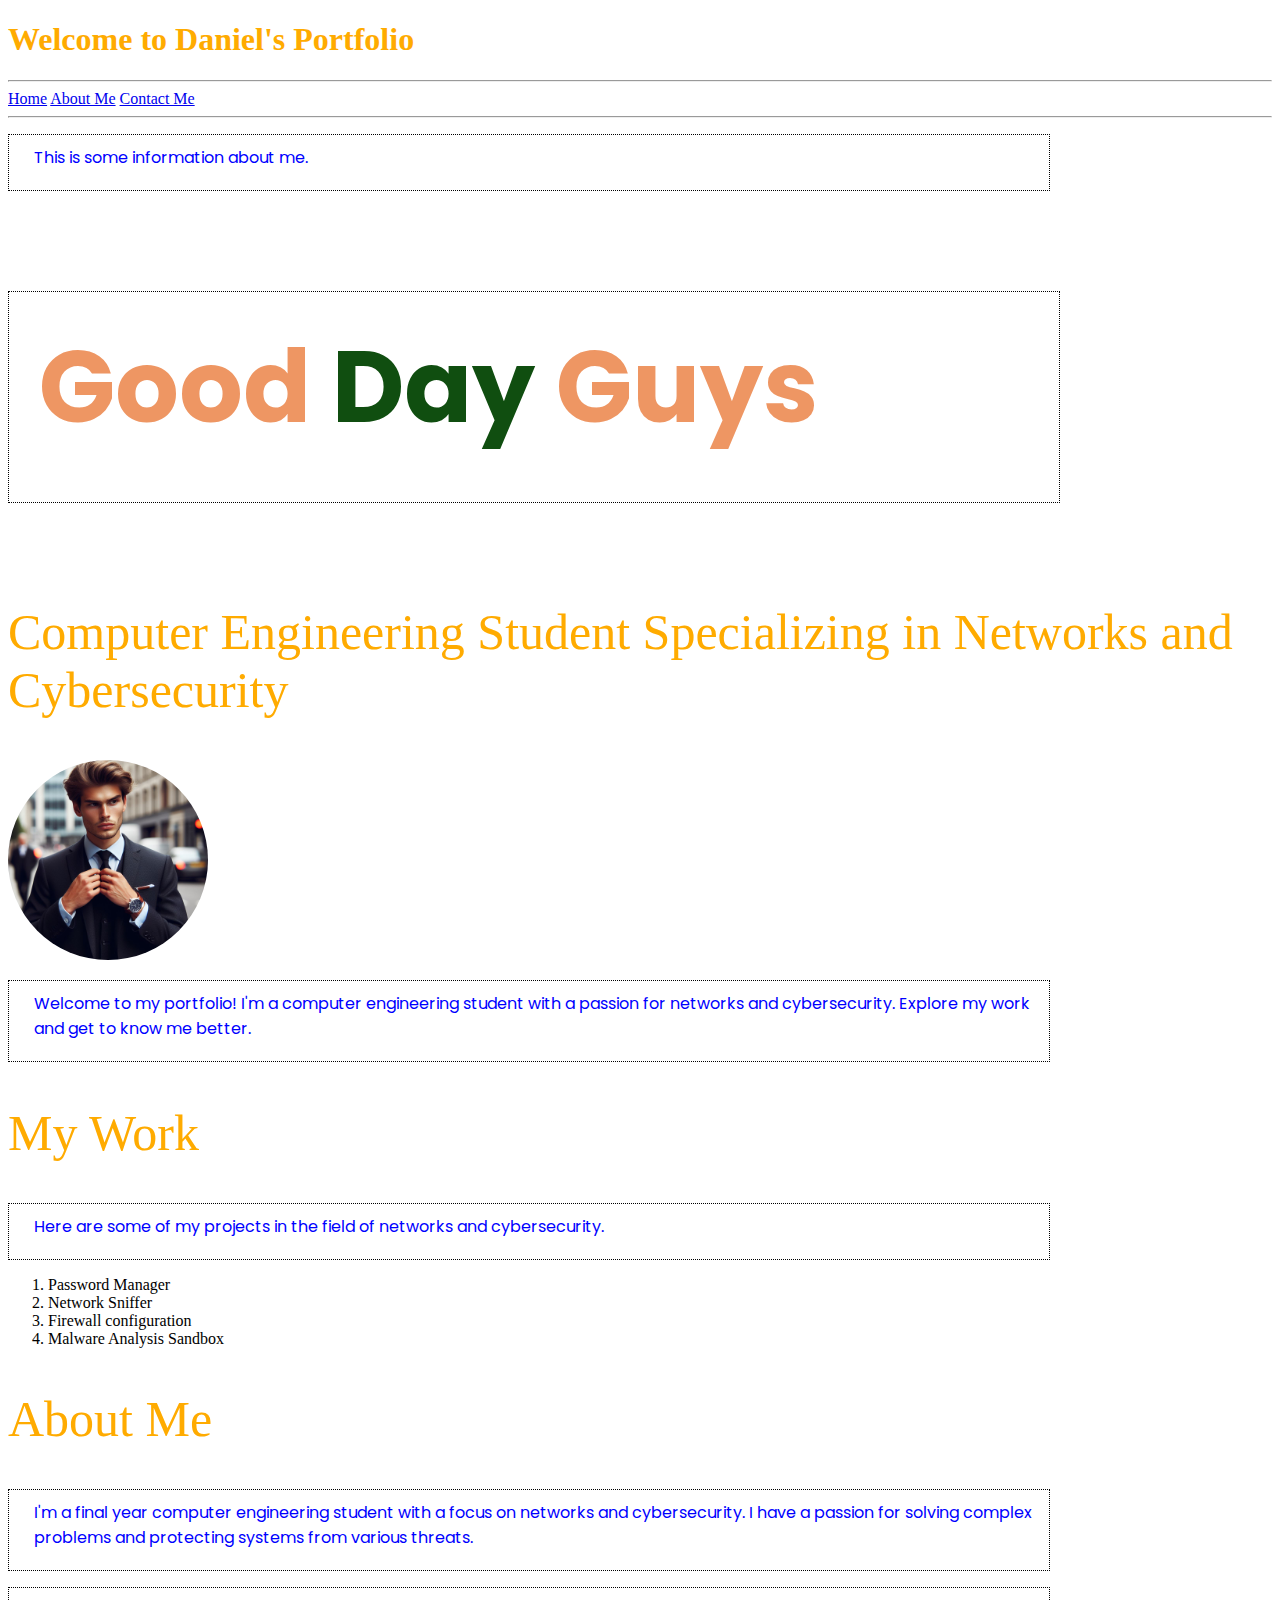
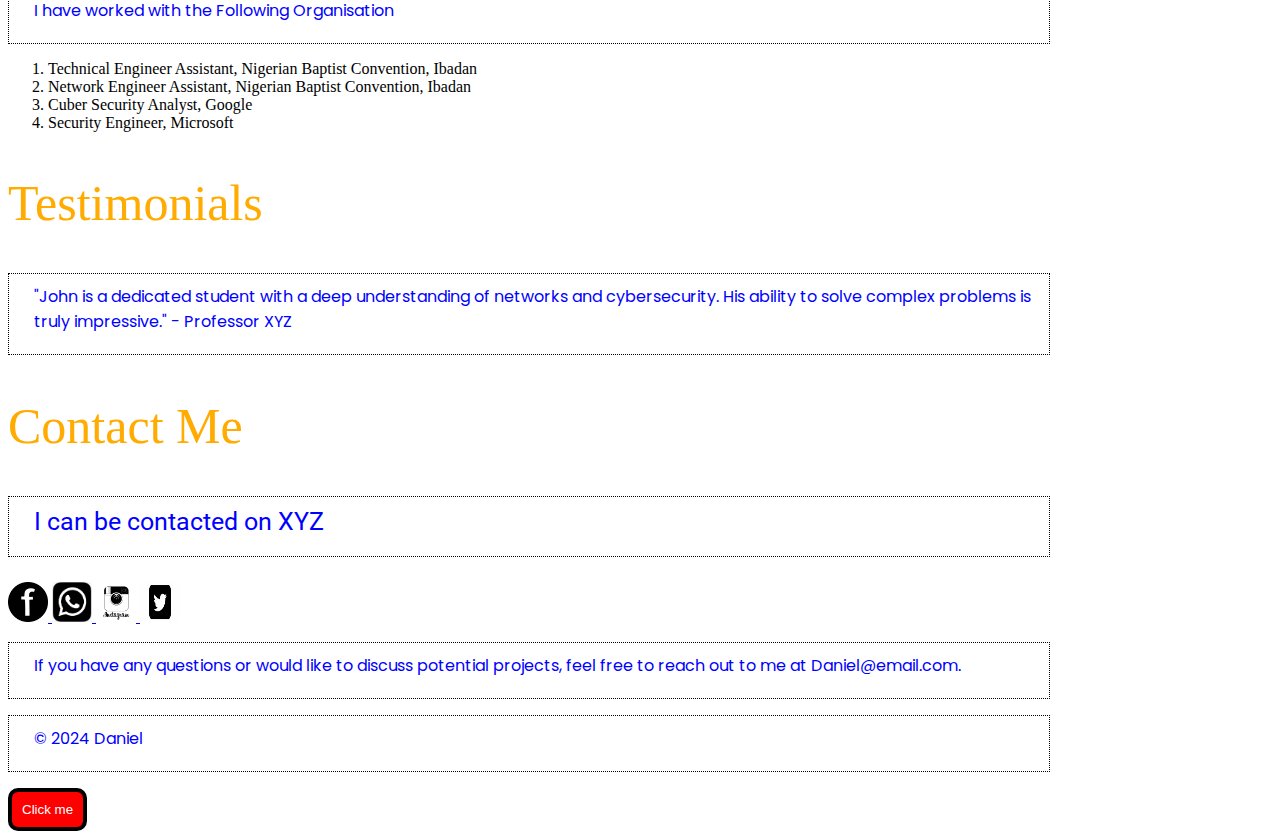
<file: Index.html>
<!DOCTYPE html>
<html lang="en">
  <head>
    <meta charset="UTF-8" />
    <meta name="viewport" content="width=device-width, initial-scale=1.0" />
    <title>Daniel's Portfolio</title>
    <link rel="stylesheet" href="style.css">
  </head>

  <body>
    <header>
      <h1>Welcome to Daniel's Portfolio</h1>
      <nav>
        <hr />
        <a href="Index.html">Home</a>
        <a href="about.html">About Me</a>
        <a href="form.html">Contact Me</a>
        <hr />
      </nav>
    </header>
    
    <section>
      <p>This is some information about me.</p>
      <p id="greet">Good <span id="time">Day</span> Guys</p>
      <h2>
        Computer Engineering Student Specializing in Networks and Cybersecurity
      </h2>
      <img src="OIG2.jpg" alt="Daniel's face" class="circle" />
      <p>
        Welcome to my portfolio! I'm a computer engineering student with a
        passion for networks and cybersecurity. Explore my work and get to know
        me better.
      </p>
    </section>
    
    <section>
      <h2>My Work</h2>
      <p>
        Here are some of my projects in the field of networks and cybersecurity.
      </p>
      <ol>
        <Li>Password Manager</Li>
        <li>Network Sniffer</li>
        <li>Firewall configuration</li>
        <li>Malware Analysis Sandbox</li>
      </ol>
    </section>
    
    <section>
      <h2>About Me</h2>
      <p>
        I'm a final year computer engineering student with a focus on networks
        and cybersecurity. I have a passion for solving complex problems and
        protecting systems from various threats.
      </p>
      <p>I have worked with the Following Organisation</p>
      <ol>
        <li>Technical Engineer Assistant, Nigerian Baptist Convention, Ibadan</li>
        <li>Network Engineer Assistant, Nigerian Baptist Convention, Ibadan</li>
        <li>Cuber Security Analyst, Google
          <LI> Security Engineer, Microsoft</LI>
        </li>
      </ol>
    </section>
    
    <section>
      <h2>Testimonials</h2>
      <p>
        "John is a dedicated student with a deep understanding of networks and
        cybersecurity. His ability to solve complex problems is truly
        impressive." - Professor XYZ
      </p>
    </section>
    
    <section>
      <h2>Contact Me</h2>
      <P id="font">I can be contacted on XYZ</P>
      <a href="https://www.facebook.com">
        <img src="facebook.png" alt="facebook logo" width="40" height="40" />
      </a>
      <a href="https://www.WhatsApp.com">
        <img src="WhatsApp.png" alt="WhatsApp logo" width="40" height="40" />
      </a>
      <a href="https://www.instagram.com">
        <img
          src="Instagram.jpg"
          alt="Instagram logo"
          width="40"
          height="40"
        />
      </a>
      <a href="https://www.twitter.com">
        <img src="twitter.jpg" alt="twitter logo" width="40" height="40" />
      </a>
      <p>
        If you have any questions or would like to discuss potential projects,
        feel free to reach out to me at Daniel@email.com.
      </p>
    </section>
    
    <footer>
      <p>© 2024 Daniel</p>
    </footer>
    <button id="click">Click me</button>
  </body>
</html>
</file>
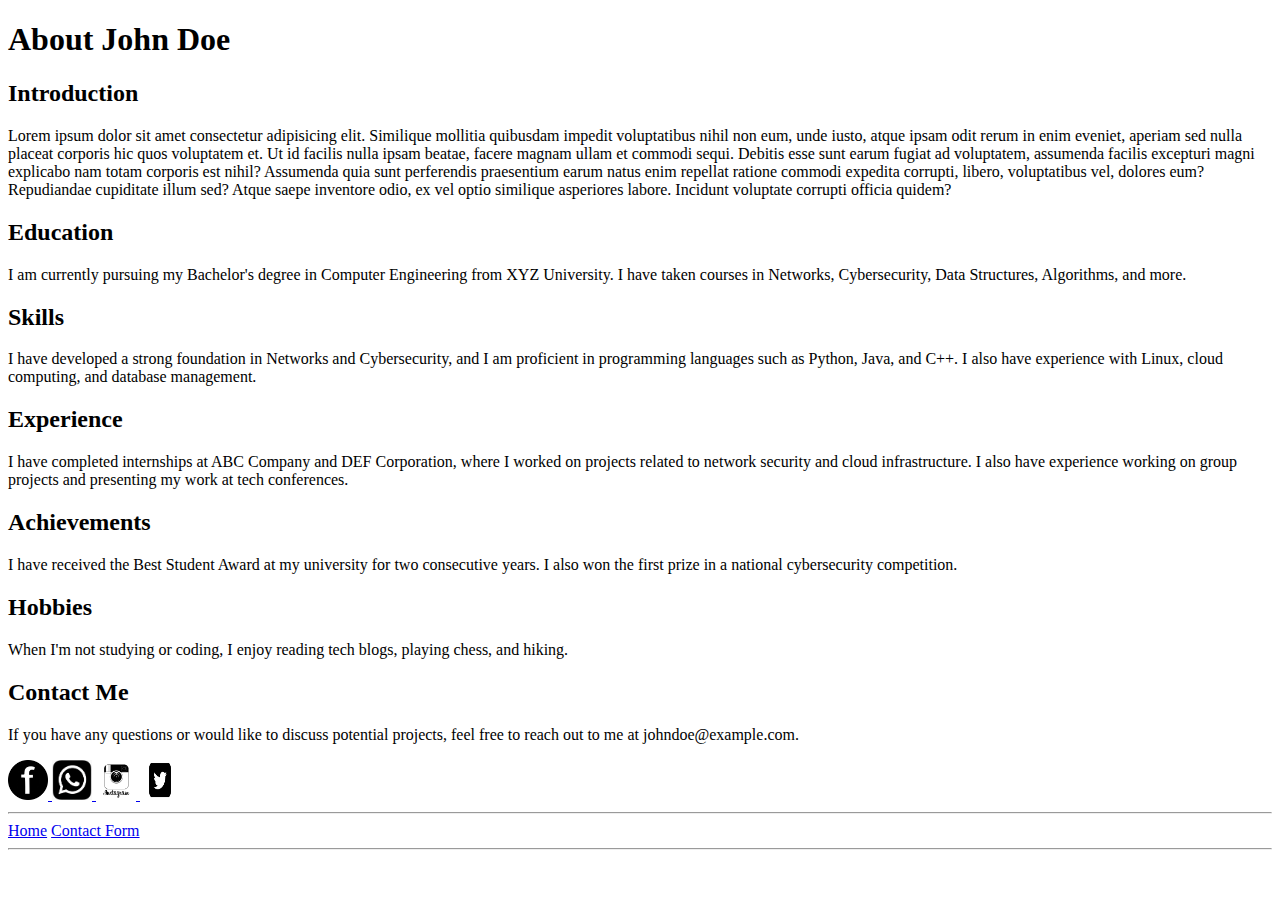
<file: about.html>
<!DOCTYPE html>
<html lang="en">
    <head>
      <meta charset="UTF-8" />
      <meta name="viewport" content="width=device-width, initial-scale=1.0" />
      <title>About Us</title>
    </head>
  <body><body>
    <h1>About John Doe</h1>

    <!-- Introduction -->
    <section .bf>
        <h2>Introduction</h2>
        <p>Lorem ipsum dolor sit amet consectetur adipisicing elit. Similique mollitia quibusdam impedit voluptatibus nihil non eum, unde iusto, atque ipsam odit rerum in enim eveniet, aperiam sed nulla placeat corporis hic quos voluptatem et. Ut id facilis nulla ipsam beatae, facere magnam ullam et commodi sequi. Debitis esse sunt earum fugiat ad voluptatem, assumenda facilis excepturi magni explicabo nam totam corporis est nihil? Assumenda quia sunt perferendis praesentium earum natus enim repellat ratione commodi expedita corrupti, libero, voluptatibus vel, dolores eum? Repudiandae cupiditate illum sed? Atque saepe inventore odio, ex vel optio similique asperiores labore. Incidunt voluptate corrupti officia quidem?</p>
    </section>

    <!-- Education -->
    <section>
        <h2>Education</h2>
        <p>I am currently pursuing my Bachelor's degree in Computer Engineering from XYZ University. I have taken courses in Networks, Cybersecurity, Data Structures, Algorithms, and more.</p>
    </section>

    <!-- Skills -->
    <section>
        <h2>Skills</h2>
        <p>I have developed a strong foundation in Networks and Cybersecurity, and I am proficient in programming languages such as Python, Java, and C++. I also have experience with Linux, cloud computing, and database management.</p>
    </section>

    <!-- Experience -->
    <section>
        <h2>Experience</h2>
        <p>I have completed internships at ABC Company and DEF Corporation, where I worked on projects related to network security and cloud infrastructure. I also have experience working on group projects and presenting my work at tech conferences.</p>
    </section>

    <!-- Achievements -->
    <section>
        <h2>Achievements</h2>
        <p>I have received the Best Student Award at my university for two consecutive years. I also won the first prize in a national cybersecurity competition.</p>
    </section>

    <!-- Hobbies -->
    <section>
        <h2>Hobbies</h2>
        <p>When I'm not studying or coding, I enjoy reading tech blogs, playing chess, and hiking.</p>
    </section>

    <!-- Contact -->
    <section>
        <h2>Contact Me</h2>
        <p>If you have any questions or would like to discuss potential projects, feel free to reach out to me at johndoe@example.com.</p>
    </section>
    <a href="https://www.facebook.com">
        <img src="facebook.png" alt="facebook logo" width="40" height="40" />
      </a>
      <a href="https://www.WhatsApp.com">
        <img src="WhatsApp.png" alt="WhatsApp logo" width="40" height="40" />
      </a>
      <a href="https://www.instagram.com">
        <img src="Instagram.jpg" alt="Instagram logo" w idth="40" height="40" />
      </a>
      <a href="https://www.twitter.com">
        <img src="twitter.jpg" alt="twitter logo" width="40" height="40" />
      </a>
<hr>
    <a href="index.html">Home</a>
    <a href="form.html">Contact Form</a>
    <hr>
</body>

</html>
</file>
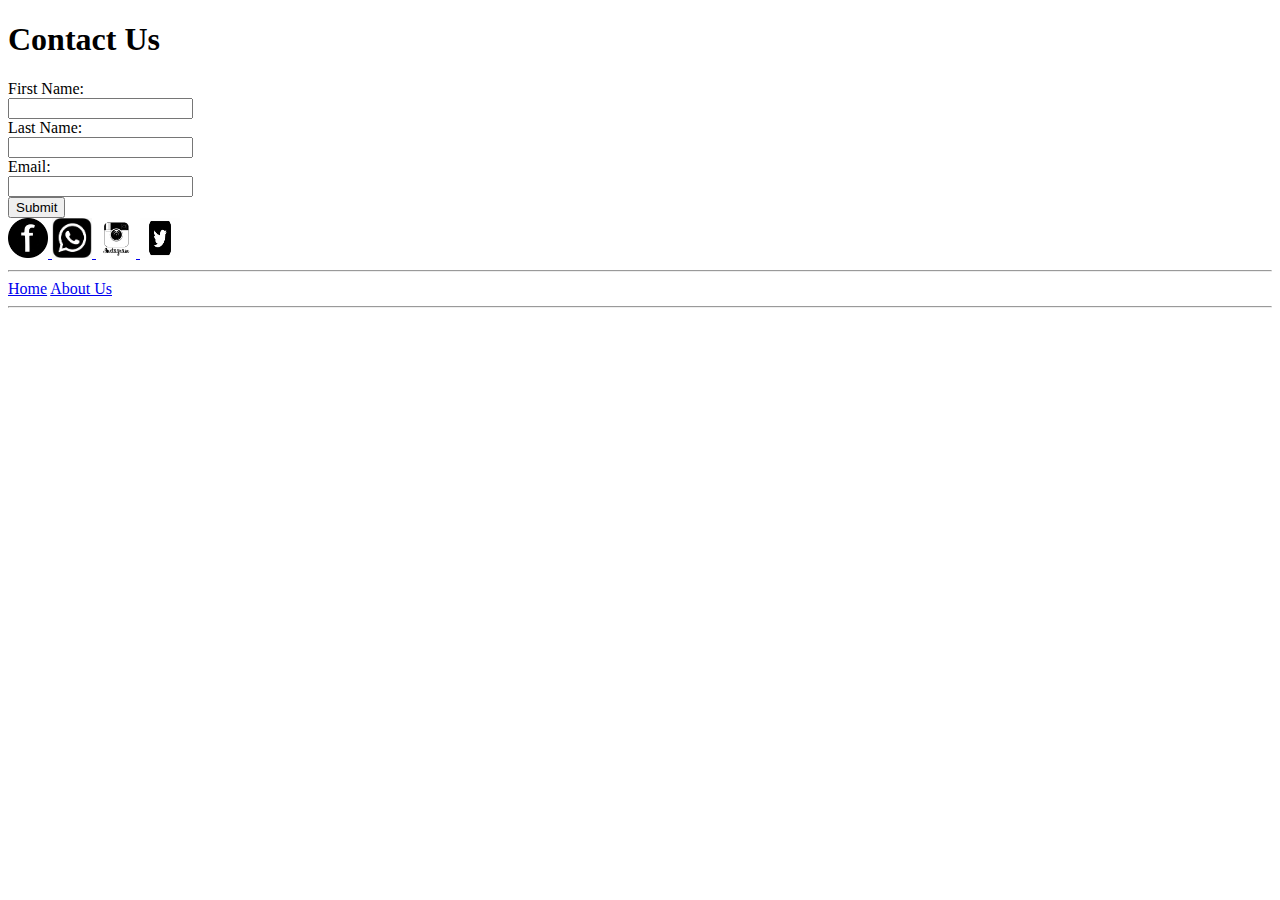
<file: form.html>
<!DOCTYPE html>
<html lang="en">
  <head>
    <meta charset="UTF-8" />
    <meta name="viewport" content="width=device-width, initial-scale=1.0" />
    <title>Contact us</title>
  </head>
  <body>
    <h1>Contact Us</h1>
    <form action="/submit_form" method="post">
      <label for="fname">First Name:</label><br />
      <input type="text" id="fname" name="fname" /><br />
      <label for="lname">Last Name:</label><br />
      <input type="text" id="lname" name="lname" /><br />
      <label for="email">Email:</label><br />
      <input type="email" id="email" name="email" /><br />
      <input type="submit" value="Submit" />
    </form>
    <a href="https://www.facebook.com">
      <img src="facebook.png" alt="facebook logo" width="40" height="40" />
    </a>
    <a href="https://www.WhatsApp.com">
      <img src="WhatsApp.png" alt="WhatsApp logo" width="40" height="40" />
    </a>
    <a href="https://www.instagram.com">
      <img src="Instagram.jpg" alt="Instagram logo" w idth="40" height="40" />
    </a>
    <a href="https://www.twitter.com">
      <img src="twitter.jpg" alt="twitter logo" width="40" height="40" />
    </a>
    <br />
    <hr />
    <a href="index.html">Home</a>
    <a href="about.html">About Us</a>
    <hr />
  </body>
</html>
</file>
<file: style.css>
@import url("https://fonts.googleapis.com/css2?family=Poppins:ital,wght@0,100;0,200;0,300;0,400;0,500;0,600;0,700;0,800;0,900;1,100;1,200;1,300;1,400;1,500;1,600;1,700;1,800;1,900&display=swap");
@font-face {
  font-family: Roboto;
  src: url("./Roboto-Regular.ttf");
}
#greet {
  padding: 20px 20px 40px 30px;
  font-size: 100px;
  font-weight: bolder;
  color: rgba(229, 92, 12, 0.644);
}
#time {
  color: rgb(16, 78, 16);
}
#font {
  font-family: Roboto;
  font-size: 25px;
}
.circle {
  border-radius: 50%;
  width: 200px;
  height: 200px;
}
p {
  width: 1000px;
  font-family: poppins;
  border: 1px dotted black;
  /* border-radius: 20px; */
  /* border-top-left-radius: 20px; */
  /*border-bottom-right-radius: 20px;*/
  color: #0000ff;
  padding: 10px 15px 20px 25px;
  /* padding-top: 20px; */
  /* padding-bottom: 10px; */
  /* padding-left: 15px; */
  /* padding-right: 10px; */
  /* margin: 120px; */
  margin-top: 20px 40px;
}
h1,
h2 {
  font-family: "Times New Roman", Times, serif;
  color: #ffab00;
}
h2 {
  font-size: 50px;
  font-weight: lighter;
}

#click {
  color: white;
  border: 4px solid rgb(0, 0, 0);
  border-radius: 10px;
  padding: 10px;
  background-color: #ff0000;
}
#click:hover {
  background-color: white;
  color: black;
  cursor: pointer;
}
</file>
